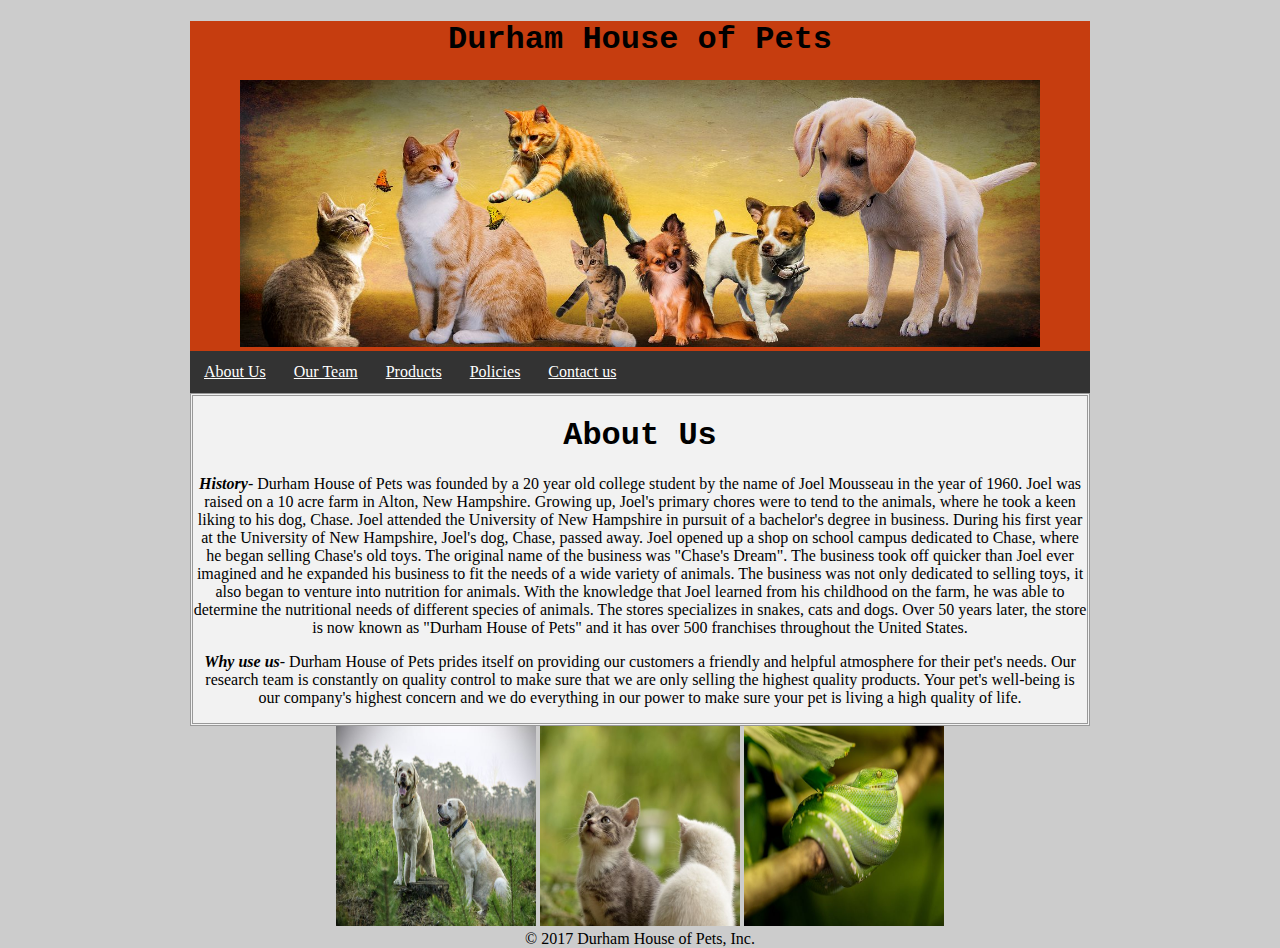
<file: index.html>
<!DOCTYPE html>
<html>
<head>

	<title>Durham House of Pets </title>
	<link href="main.css" rel="stylesheet" />


</head>

<body>

<header>
	<h1>Durham House of Pets</h1>
<img id="Animals-playing" alt="Animals playing" src="animalsplaying.jpg" width="800"/>
</header>
<nav>
<ul>
	<li><a href="index.html">About Us</a></li>
	<li><a href="employees.html">Our Team</a></li>
	<li><a href="products.html">Products</a></li>
	<li><a href="policies.html">Policies</a></li>
	<li><a href="contact_us.html">Contact us</a></li>
</ul>
</nav>
<article>
<h1>About Us</h1>
	<p> <i><b>History</b></i>- Durham House of Pets was founded by a 20 year old college student by the name of Joel Mousseau in the year of 1960. Joel was raised on a 10 acre farm in Alton, New Hampshire.
	Growing up, Joel's primary chores were to tend to the animals, where he took a keen liking to his dog, Chase. Joel attended the University of New Hampshire in pursuit of a 
	bachelor's degree in business. During his first year at the University of New Hampshire, Joel's dog, Chase, passed away. Joel opened up a shop on school campus dedicated to Chase, where
	he began selling Chase's old toys. The original name of the business was "Chase's Dream". The business took off quicker than Joel ever imagined and he expanded his business to fit the needs of a wide variety of animals. 
	The business was not only dedicated to selling toys, it also began to venture into nutrition for animals. With the knowledge that Joel learned from his childhood on the farm, he was able to
	determine the nutritional needs of different species of animals. The stores specializes in snakes, cats and dogs. Over 50 years later, the store is now known as "Durham
	House of Pets" and it has over 500 franchises throughout the United States.</p>
	<p><i><b>Why use us</b></i>- Durham House of Pets prides itself on providing our customers a friendly and helpful atmosphere for their pet's needs. Our research team is constantly on quality control to make
	sure that we are only selling the highest quality products. Your pet's well-being is our company's highest concern and we do everything in our power to make sure your pet is living a high quality of life.</p> 
</article>
<footer>
<img id="Dog" alt="Dogs" src="dogs.jpg" width="200" height="200">
<img id="Cat" alt="Cat" src="cat.jpg" width="200" height="200">
<img id="Snake" alt="snake" src="snake.jpg" width="200" height="200">
<br>&copy 2017 Durham House of Pets, Inc.
</footer>


</body>
</html>
</file>
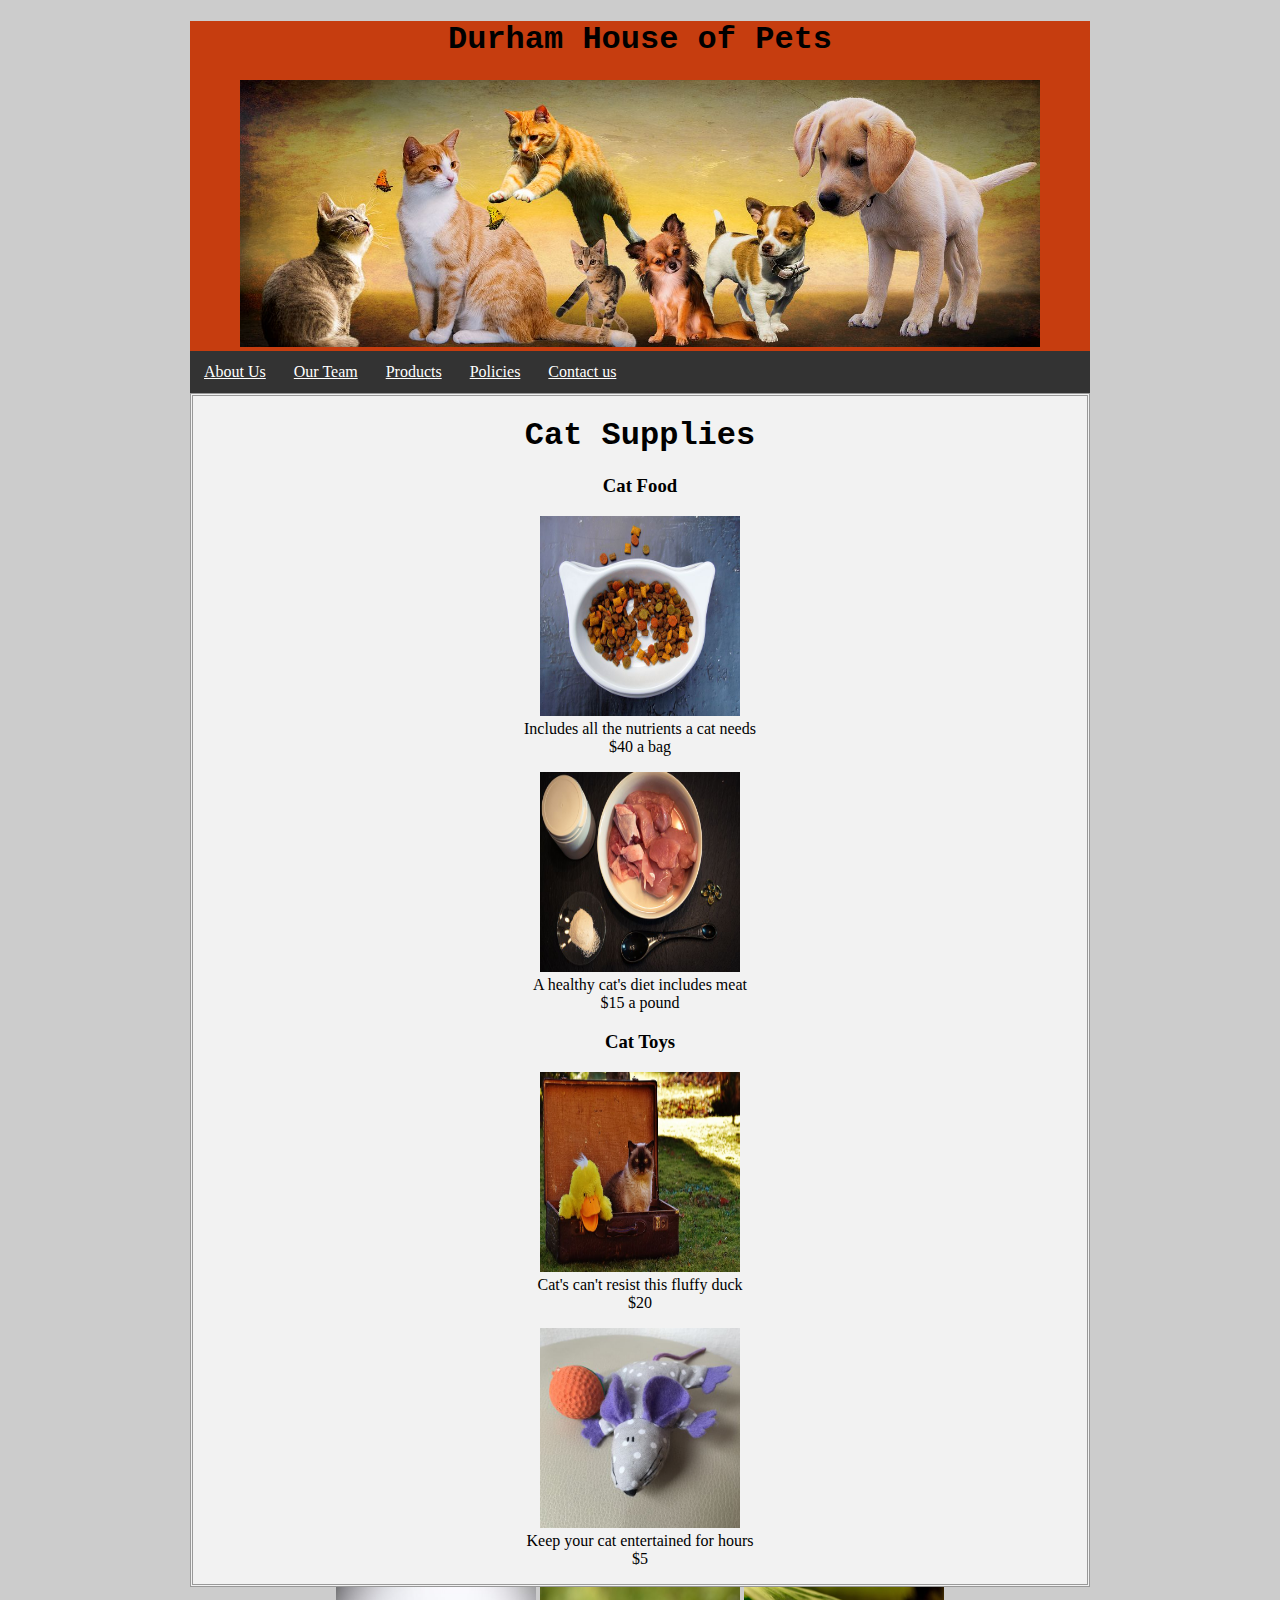
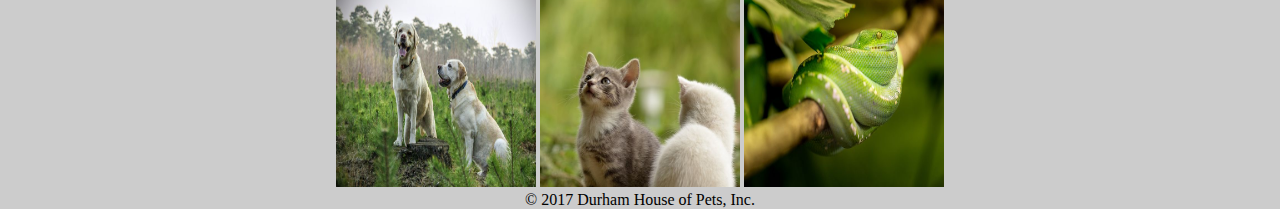
<file: catsupplies.html>
<!DOCTYPE html>
<html>
<head>
	<title>Durham House of Pets </title>
	<link href="main.css" rel="stylesheet" />
</head>
<body>
<header>
	<h1>Durham House of Pets</h1>
<img id="Animals-playing" alt="Animals playing" src="animalsplaying.jpg" width="800"/>
</header>
<nav>
<ul>
	<li><a href="index.html">About Us</a></li>
	<li><a href="employees.html">Our Team</a></li>
	<li><a href="products.html">Products</a></li>
	<li><a href="policies.html">Policies</a></li>
	<li><a href="contact_us.html">Contact us</a></li>
</ul>
</nav>
<article>
<h1>Cat Supplies</h1>
<h3 align="center">Cat Food</h3>
	<p><figure><img src="catfood.jpg" alt="cat food" width="200px" height="200px"><figcaption>Includes all the nutrients a cat needs<br>$40 a bag</figcaption> </a>
</figure><figure><img src="rawfood.jpg" alt="rawfood" width="200px" height="200px"><figcaption>A healthy cat's diet includes meat<br>$15 a pound</figcaption> </a>
</figure></p> 
<h3 align="center">Cat Toys</h3>
	<p><figure><img src="cattoy.jpg" alt="Cat toy" width="200px" height="200px"><figcaption>Cat's can't resist this fluffy duck<br>$20</figcaption> </a>
</figure>
<figure><img src="mouse.jpg" alt="Mouse" width="200px" height="200px"><figcaption>Keep your cat entertained for hours<br>$5</figcaption> </a>
</figure>
</article>
<footer>
<img id="Dog" alt="dogs" src="dogs.jpg" width="200" height="200">
<img id="Cat" alt="cats" src="cat.jpg" width="200" height="200">
<img id="Snake" alt="snakes" src="snake.jpg" width="200" height="200">
<br>&copy 2017 Durham House of Pets, Inc.
</footer>

</body>
</html>
</file>
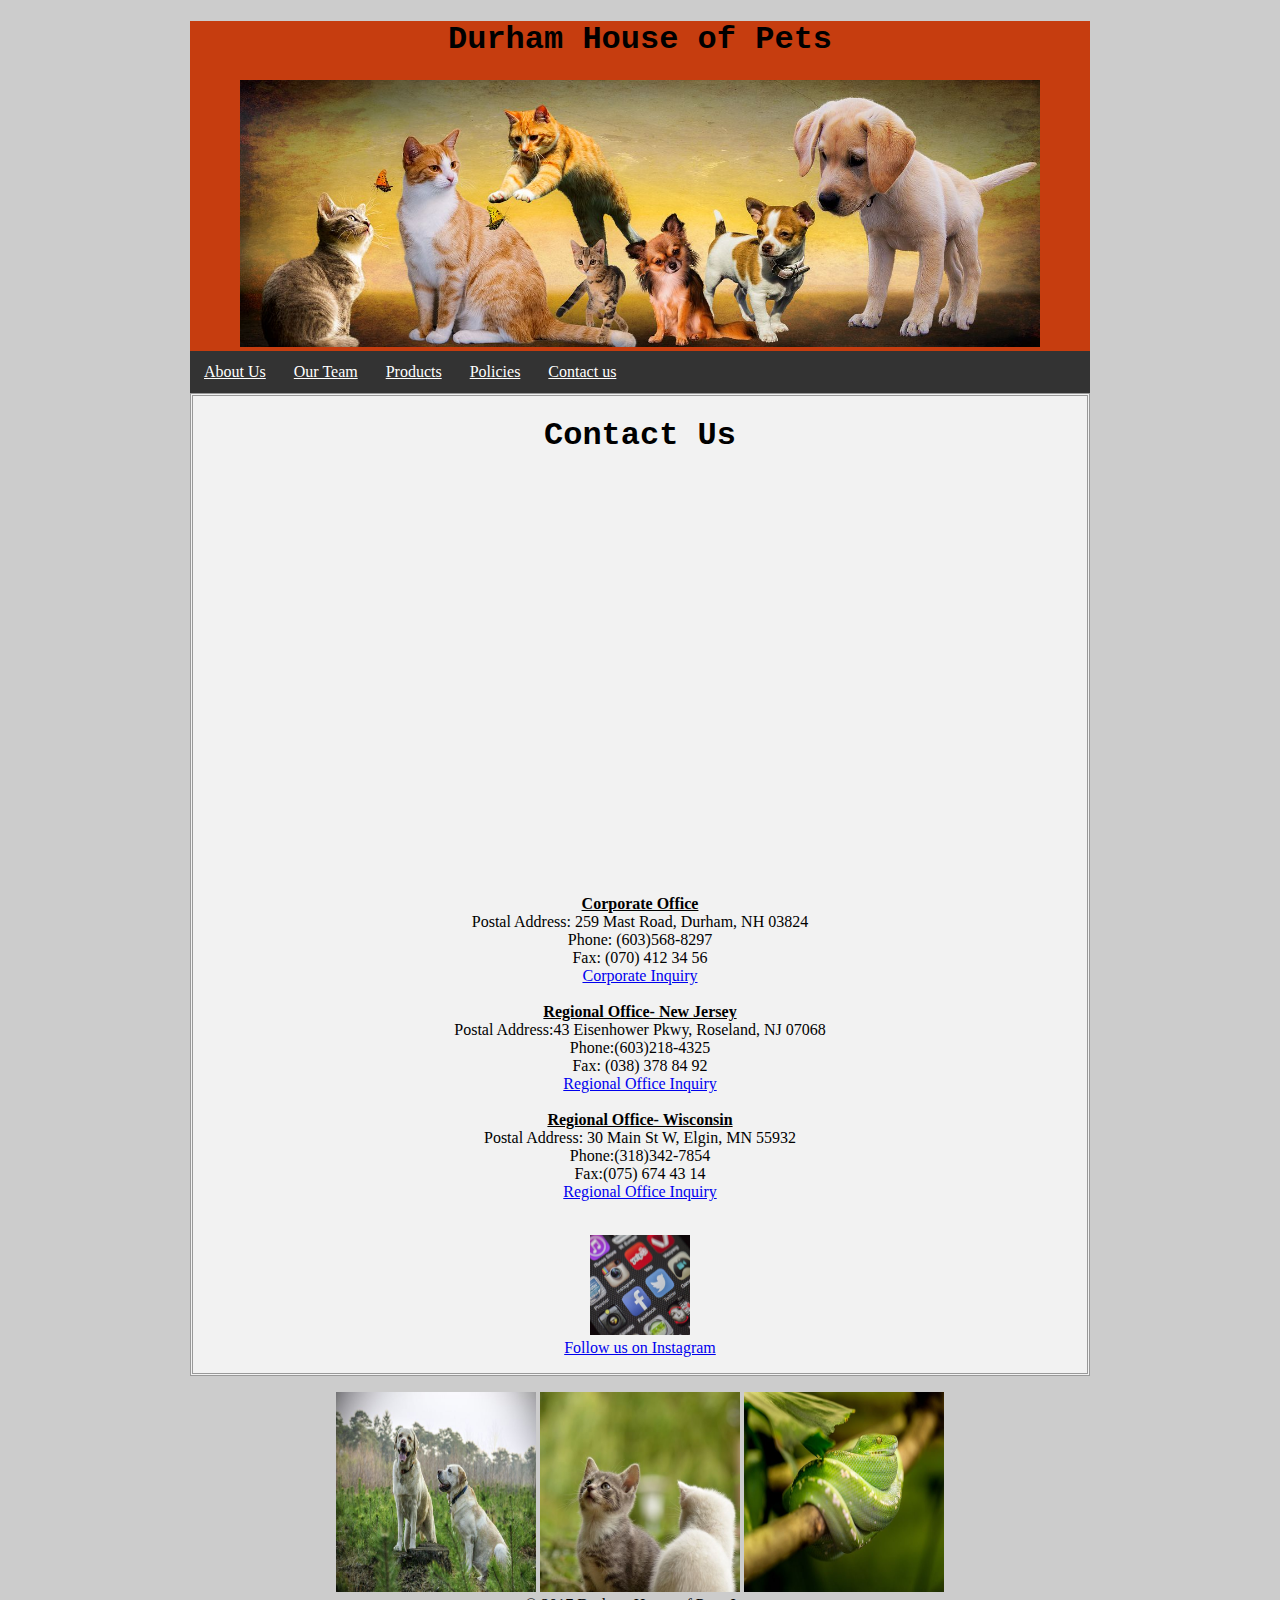
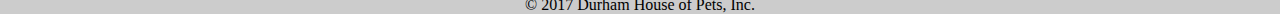
<file: contact_us.html>
<!DOCTYPE html>
<html>
<head>
	<title>Durham House of Pets </title>
	<link href="main.css" rel="stylesheet" />
</head>
<body>
<header>
	<h1>Durham House of Pets</h1>
<img id="Animals-playing" alt="animals playing" src="animalsplaying.jpg" width="800"/>
</header>
<nav>
<ul>
	<li><a href="index.html">About Us</a></li>
	<li><a href="employees.html">Our Team</a></li>
	<li><a href="products.html">Products</a></li>
	<li><a href="policies.html">Policies</a></li>
	<li><a href="contact_us.html">Contact us</a></li>
</ul>
</nav>
<article>
<h1>Contact Us</h1>
	<p><iframe src="https://www.google.com/maps/embed?pb=!1m18!1m12!1m3!1d2911.3548562428955!2d-70.95217431919421!3d43.1390771543153!2m3!1f0!2f0!3f0!3m2!1i1024!2i768!4f13.1!3m3!1m2!1s0x0%3A0x869aaeb818ceb86!2sThe+Lodges+at+West+Edge+Apartments!5e0!3m2!1sen!2sus!4v1498191905816" width="400" height="400" frameborder="0" style="border:0" allowfullscreen></iframe> </p> 
<p><u><b>Corporate Office</b></u><br>
Postal Address: 259 Mast Road, Durham, NH 03824<br>
Phone: (603)568-8297<br>
Fax: (070) 412 34 56<br>
<a href="mailto:gnc9486@wildcats.unh.edu">Corporate Inquiry</a>
<br><br>

<u><b>Regional Office- New Jersey</b></u><br>
Postal Address:43 Eisenhower Pkwy, Roseland, NJ 07068<br>
Phone:(603)218-4325<br>
Fax: (038) 378 84 92<br>
<a href="mailto:fda1234@wildcats.unh.edu">Regional Office Inquiry</a><br><br>

<u><b>Regional Office- Wisconsin</b></u><br>
Postal Address: 30 Main St W, Elgin, MN 55932<br>
Phone:(318)342-7854<br>
Fax:(075) 674 43 14<br>
<a href="mailto:ngf1724@wildcats.unh.edu">Regional Office Inquiry</a><br><br>

<figure><a href="https://www.instagram.com/?hl=en"> <img src="instagram.jpg" alt="instagram" width="100px" height="100px"><figcaption>Follow us on Instagram</figcaption> </a>
</article></figure></p>
<footer>
<img id="Dog" alt="dog" src="dogs.jpg" width="200" height="200">
<img id="Cat" alt="Cat" src="cat.jpg" width="200" height="200">
<img id="Snake" alt="Snake" src="snake.jpg" width="200" height="200">
<br>&copy 2017 Durham House of Pets, Inc.
</footer>

</body>
</html>
</file>
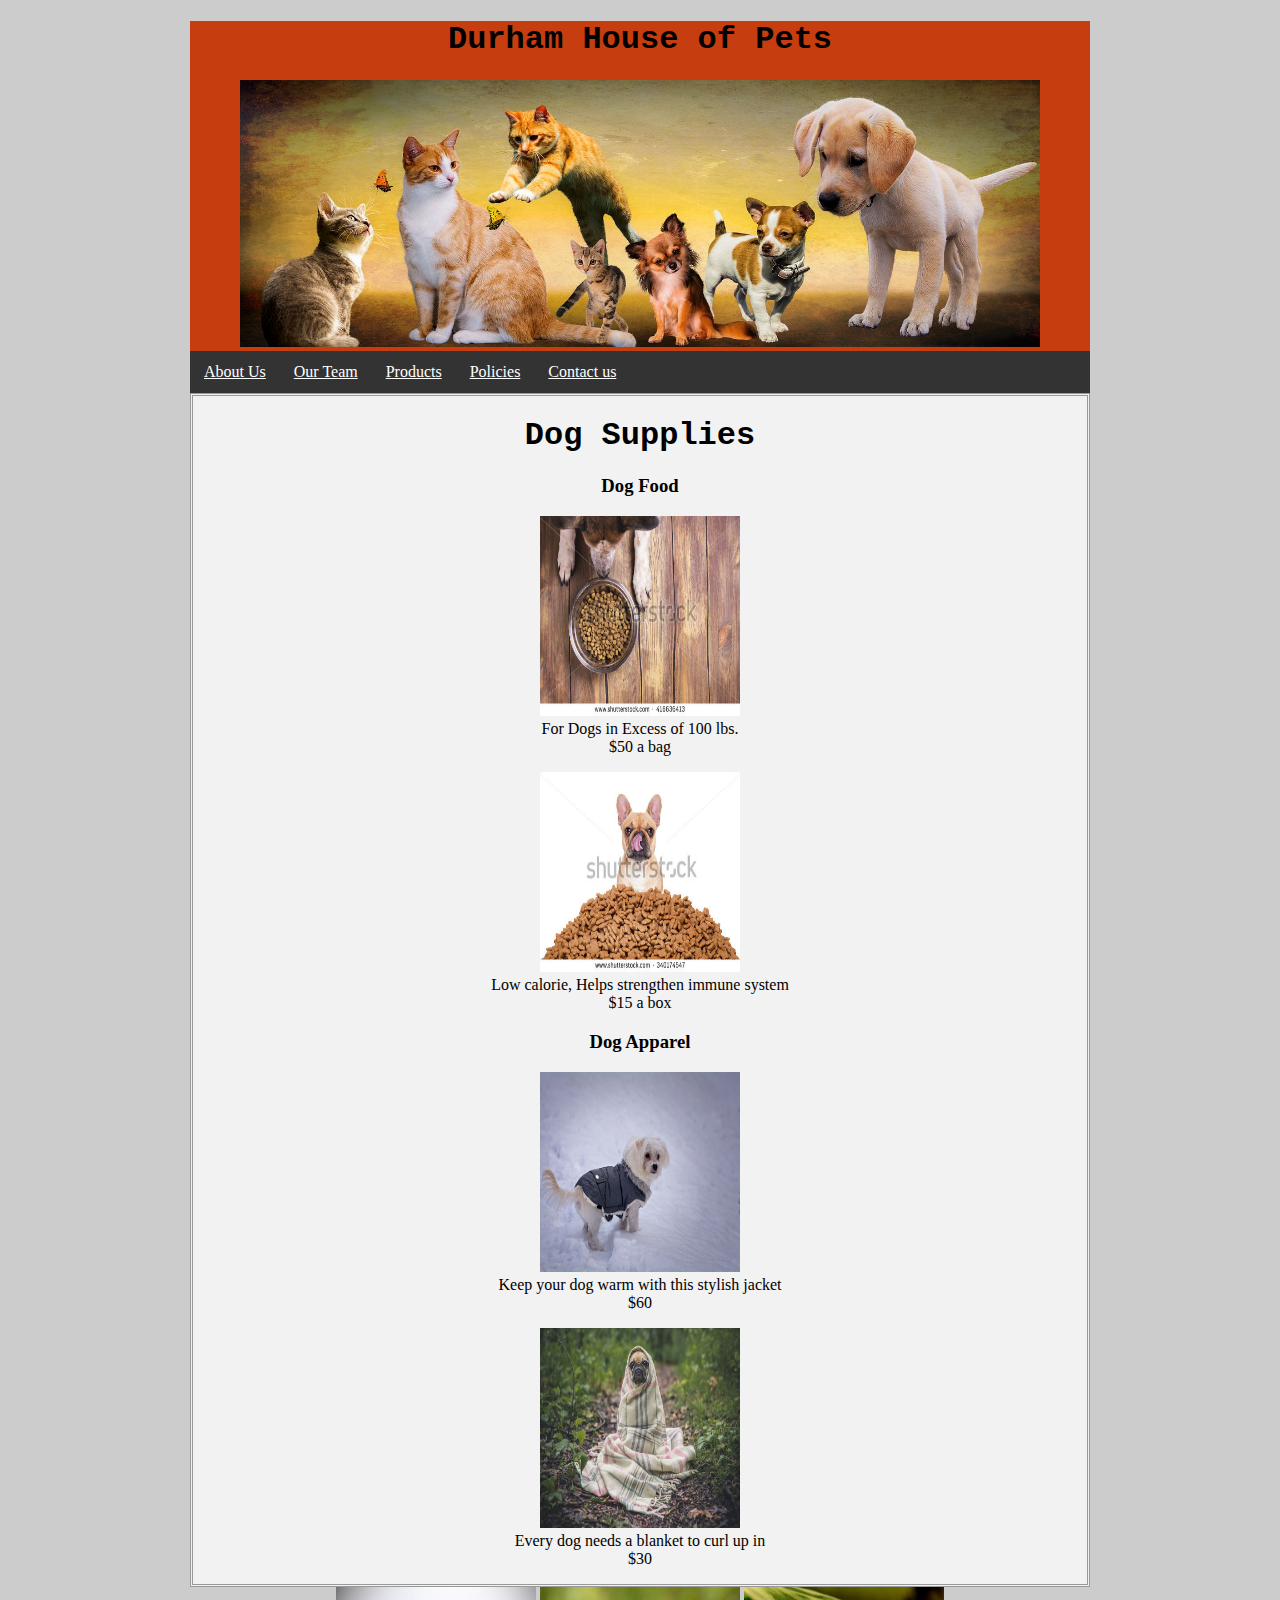
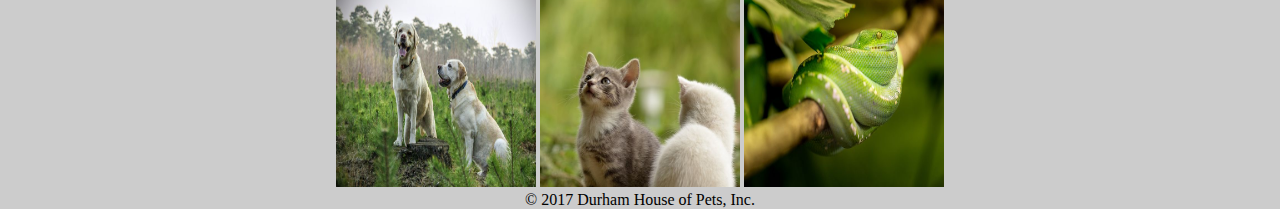
<file: dogsupplies.html>
<!DOCTYPE html>
<html>
<head>
	<title>Durham House of Pets </title>
	<link href="main.css" rel="stylesheet" />
</head>
<body>
<header>
	<h1>Durham House of Pets</h1>
<img id="Animals-playing" alt="Animals playing" src="animalsplaying.jpg" width="800"/>
</header>
<nav>
<ul>
	<li><a href="index.html">About Us</a></li>
	<li><a href="employees.html">Our Team</a></li>
	<li><a href="products.html">Products</a></li>
	<li><a href="policies.html">Policies</a></li>
	<li><a href="contact_us.html">Contact us</a></li>
</ul>
</nav>
<article>
<h1>Dog Supplies</h1>
<h3 align="center">Dog Food</h3>
	<p><figure><img src="dogfood.jpg" alt="dog food" width="200px" height="200px"><figcaption>For Dogs in Excess of 100 lbs.<br>$50 a bag</figcaption> </a>
</figure><figure><img src="dogtreats.jpg" alt="dog treats" width="200px" height="200px"><figcaption>Low calorie, Helps strengthen immune system<br>$15 a box</figcaption> </a>
</figure></p> 
<h3 align="center">Dog Apparel</h3>
	<p><figure><img src="jacket.jpg" alt="Dog jacket" width="200px" height="200px"><figcaption>Keep your dog warm with this stylish jacket<br>$60</figcaption> </a>
</figure>
<figure><img src="blanket.jpg" alt="blanket" width="200px" height="200px"><figcaption>Every dog needs a blanket to curl up in<br>$30</figcaption> </a>
</figure>
</article>
<footer>
<img id="Dog" src="dogs.jpg" alt="dog" width="200" height="200">
<img id="Cat" src="cat.jpg" alt="Cat" width="200" height="200">
<img id="Snake" src="snake.jpg" alt="snake" width="200" height="200">
<br>&copy 2017 Durham House of Pets, Inc.
</footer>

</body>
</html>
</file>
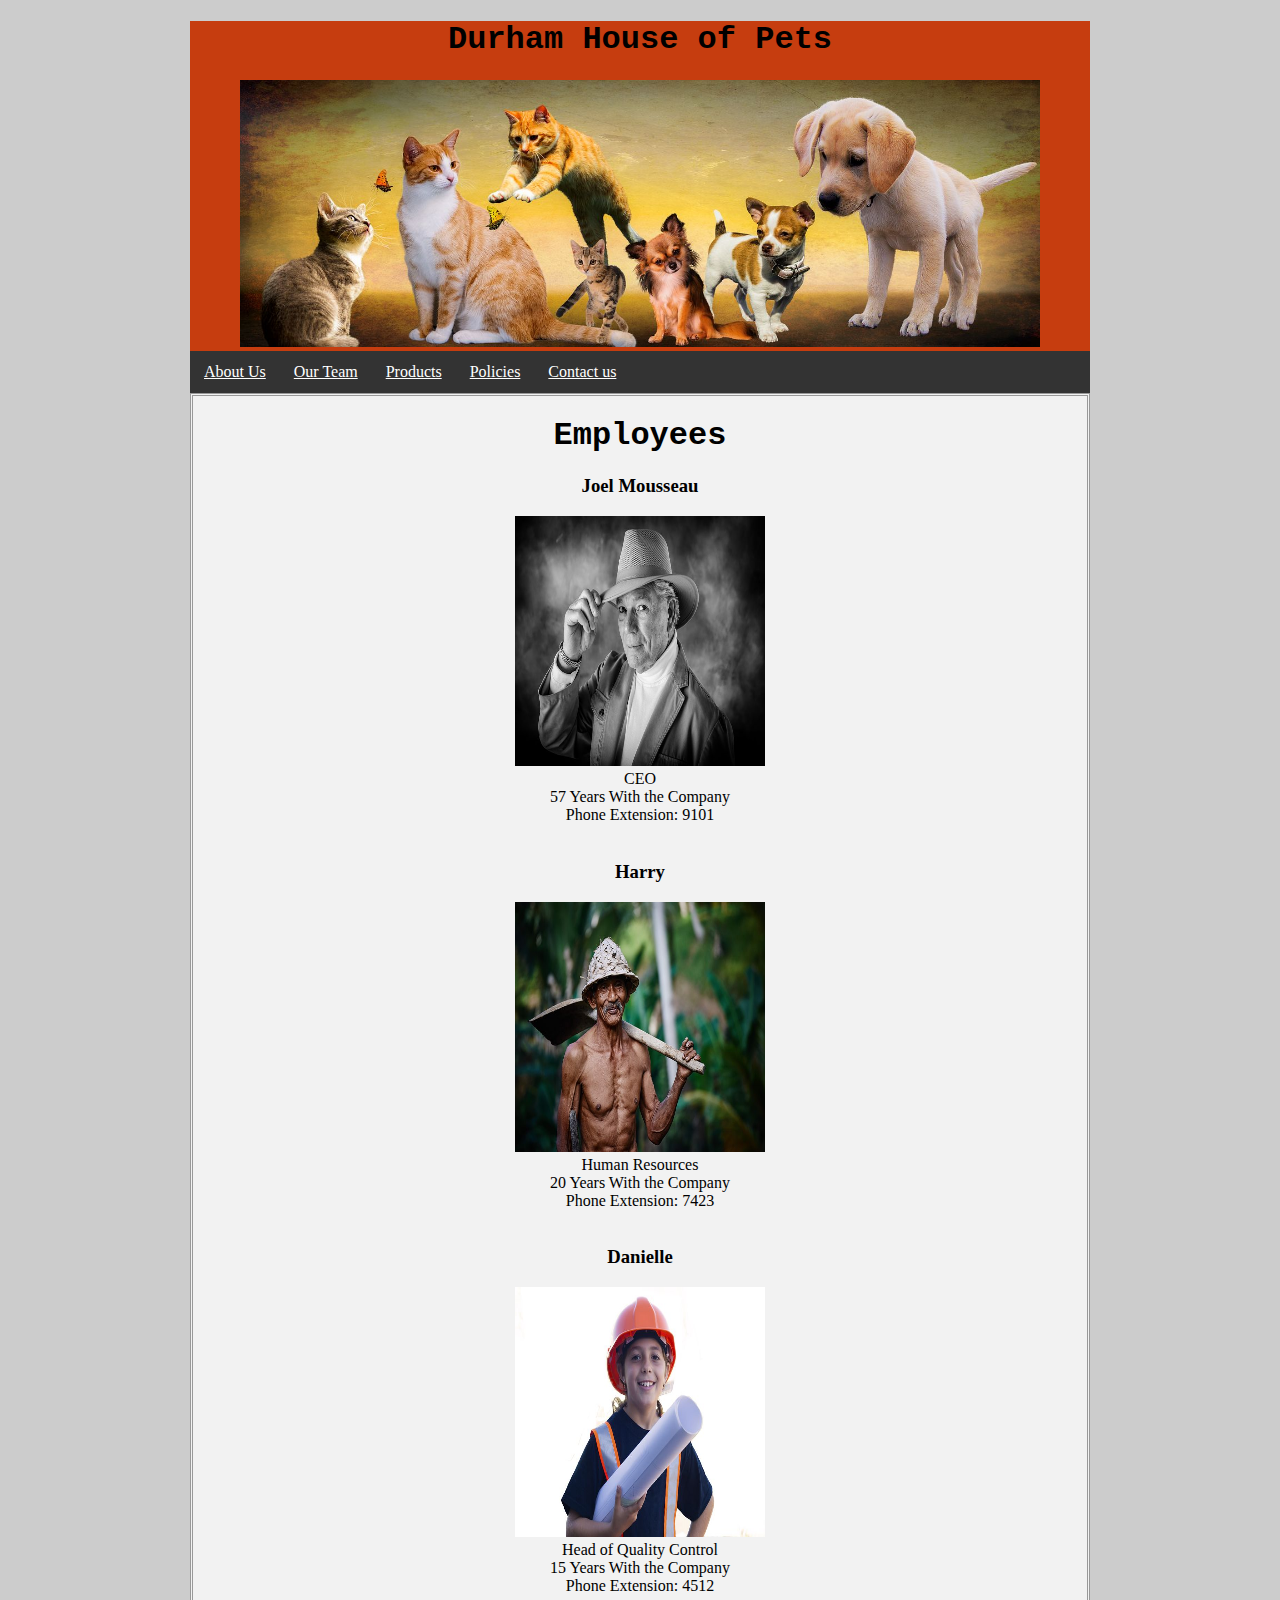
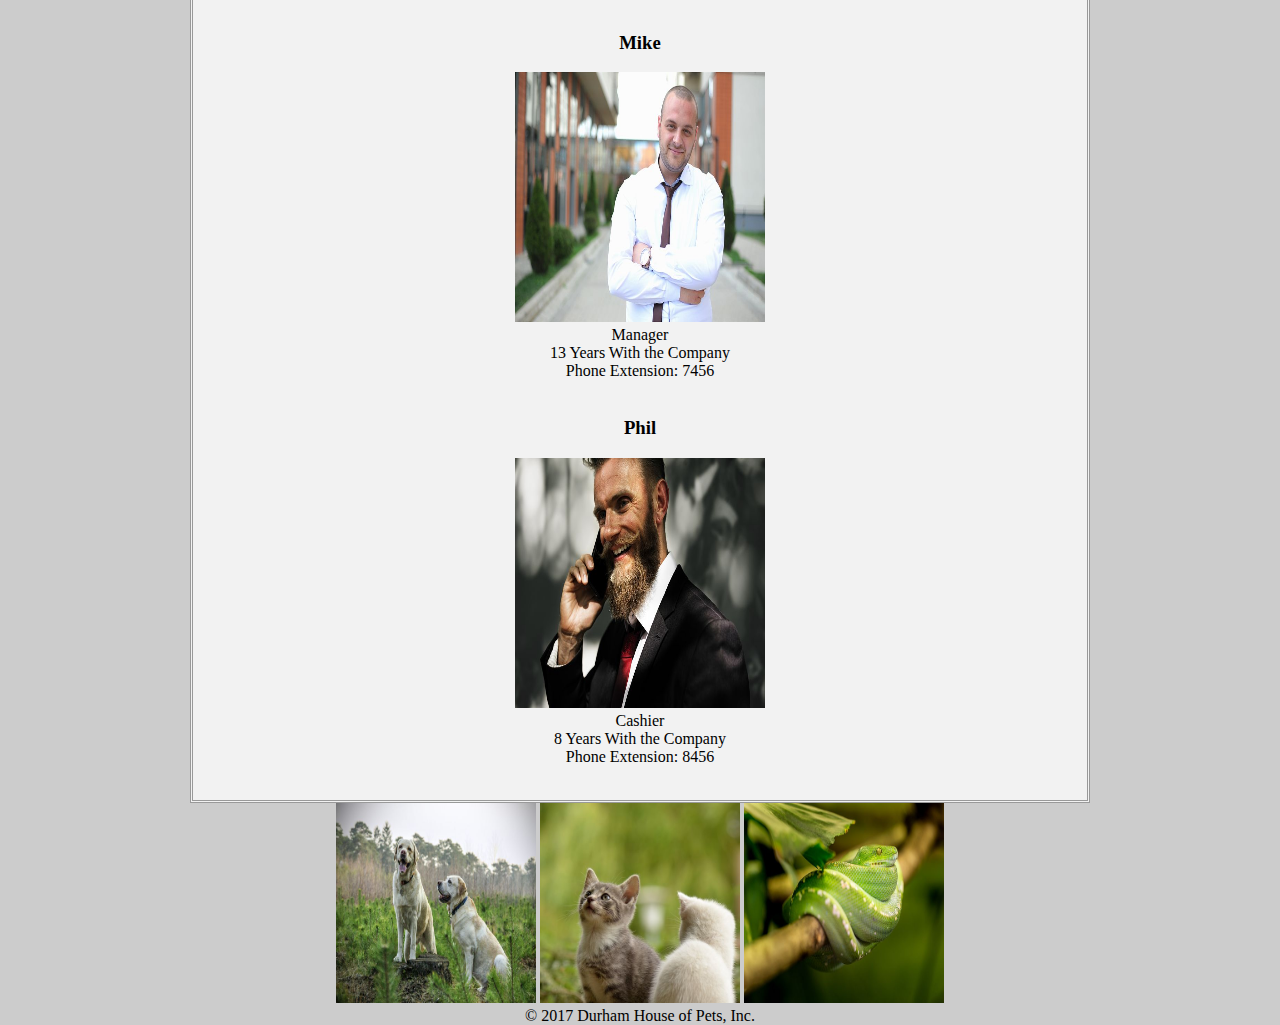
<file: employees.html>
<!DOCTYPE html>
<html>
<head>
	<title>Durham House of Pets </title>
	<link href="main.css" rel="stylesheet" />
</head>
<body>
<header>
	<h1>Durham House of Pets</h1>
<img id="Animals-playing" alt="Animals playing" src="animalsplaying.jpg" width="800"/>
</header>
<nav>
<ul>
	<li><a href="index.html">About Us</a></li>
	<li><a href="employees.html">Our Team</a></li>
	<li><a href="products.html">Products</a></li>
	<li><a href="policies.html">Policies</a></li>
	<li><a href="contact_us.html">Contact us</a></li>
</ul>
</nav>
<article>
<h1>Employees</h1>
	<h3 align="center">Joel Mousseau</h3> 
<p align="center"><img id="Joel" src="joel.jpg" alt="Joel" width="250" height="250"><br>
CEO<br>
57 Years With the Company<br>
Phone Extension: 9101<br><br></p>
	<h3>Harry</h3>
<p><img id="Harry" src="harry.jpg" alt="Harry" width="250" height="250"><br>
Human Resources<br>
20 Years With the Company<br>
Phone Extension: 7423<br><br></p>
	<h3>Danielle</h3>
<p><img id="Danielle" src="danielle.jpg" alt="Danielle" width="250" height="250"><br>
Head of Quality Control<br>
15 Years With the Company<br>
Phone Extension: 4512<br><br></p>
	<h3>Mike</h3>
<p><img id="Mike" src="mike.jpg" alt="Mike" width="250" height="250"><br>
Manager<br>
13 Years With the Company<br>
Phone Extension: 7456<br><br></p>

	<h3>Phil</h3>
<p><img id="Phil" src="phil.jpg" alt="Phil" width="250" height="250"><br>
Cashier<br>
8 Years With the Company<br>
Phone Extension: 8456<br><br></p>

</article>
<footer>
<img id="Dog" src="dogs.jpg" alt="dog" width="200" height="200">
<img id="Cat" src="cat.jpg" alt="Cat" width="200" height="200">
<img id="Snake" src="snake.jpg" alt="snake" width="200" height="200">
<br>&copy 2017 Durham House of Pets, Inc.
</footer>

</body>
</html>
</file>
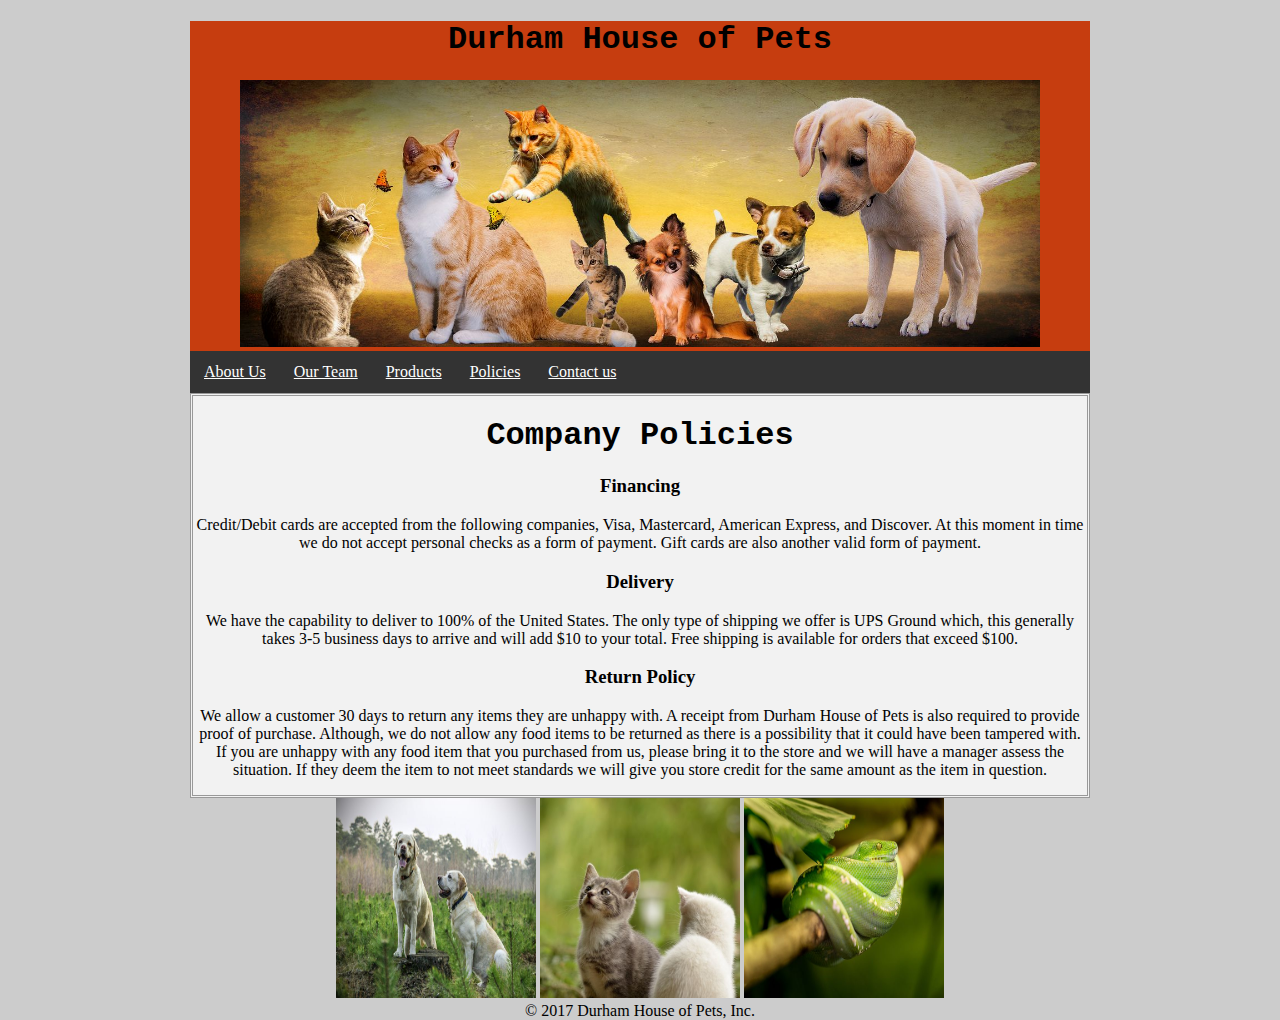
<file: policies.html>
<!DOCTYPE html>
<html>
<head>
	<title>Durham House of Pets </title>
	<link href="main.css" rel="stylesheet" />
</head>
<body>
<header>
	<h1>Durham House of Pets</h1>
<img id="Animals-playing" alt="animals playing" src="animalsplaying.jpg" width="800"/>
</header>
<nav>
<ul>
	<li><a href="index.html">About Us</a></li>
	<li><a href="employees.html">Our Team</a></li>
	<li><a href="products.html">Products</a></li>
	<li><a href="policies.html">Policies</a></li>
	<li><a href="contact_us.html">Contact us</a></li>
</ul>
</nav>
<article>
<h1>Company Policies</h1>
	<h3>Financing</h3>
<p>Credit/Debit cards are accepted from the following companies, Visa, Mastercard, American Express, and Discover.
At this moment in time we do not accept personal checks as a form of payment.
Gift cards are also another valid form of payment.</p>

	<h3>Delivery</h3>
	<p>We have the capability to deliver to 100% of the United States. The only type of shipping we offer is UPS Ground which, this generally takes 3-5 	
	business days to arrive and will add $10 to your total. Free shipping is available for orders that exceed $100.</p>
<h3>Return Policy</h3>
	<p>We allow a customer 30 days to return any items they are unhappy with. A receipt from Durham House of Pets is also required to provide proof of purchase.
 	Although, we do not allow any food items to be returned as there is a possibility that it could have been tampered with. If you are unhappy with any food 
	item that you purchased from us, please bring it to the store and we will have a manager assess the situation. If they deem the item to not meet standards
	we will give you store credit for the same amount as the item in question. </p>
</article>
<footer>
<img id="Dog" src="dogs.jpg" alt="Dog" width="200" height="200">
<img id="Cat" src="cat.jpg" alt="Cat" width="200" height="200">
<img id="Snake" src="snake.jpg" alt="snake" width="200" height="200">
<br>&copy 2017 Durham House of Pets, Inc.
</footer>

</body>
</html>
</file>
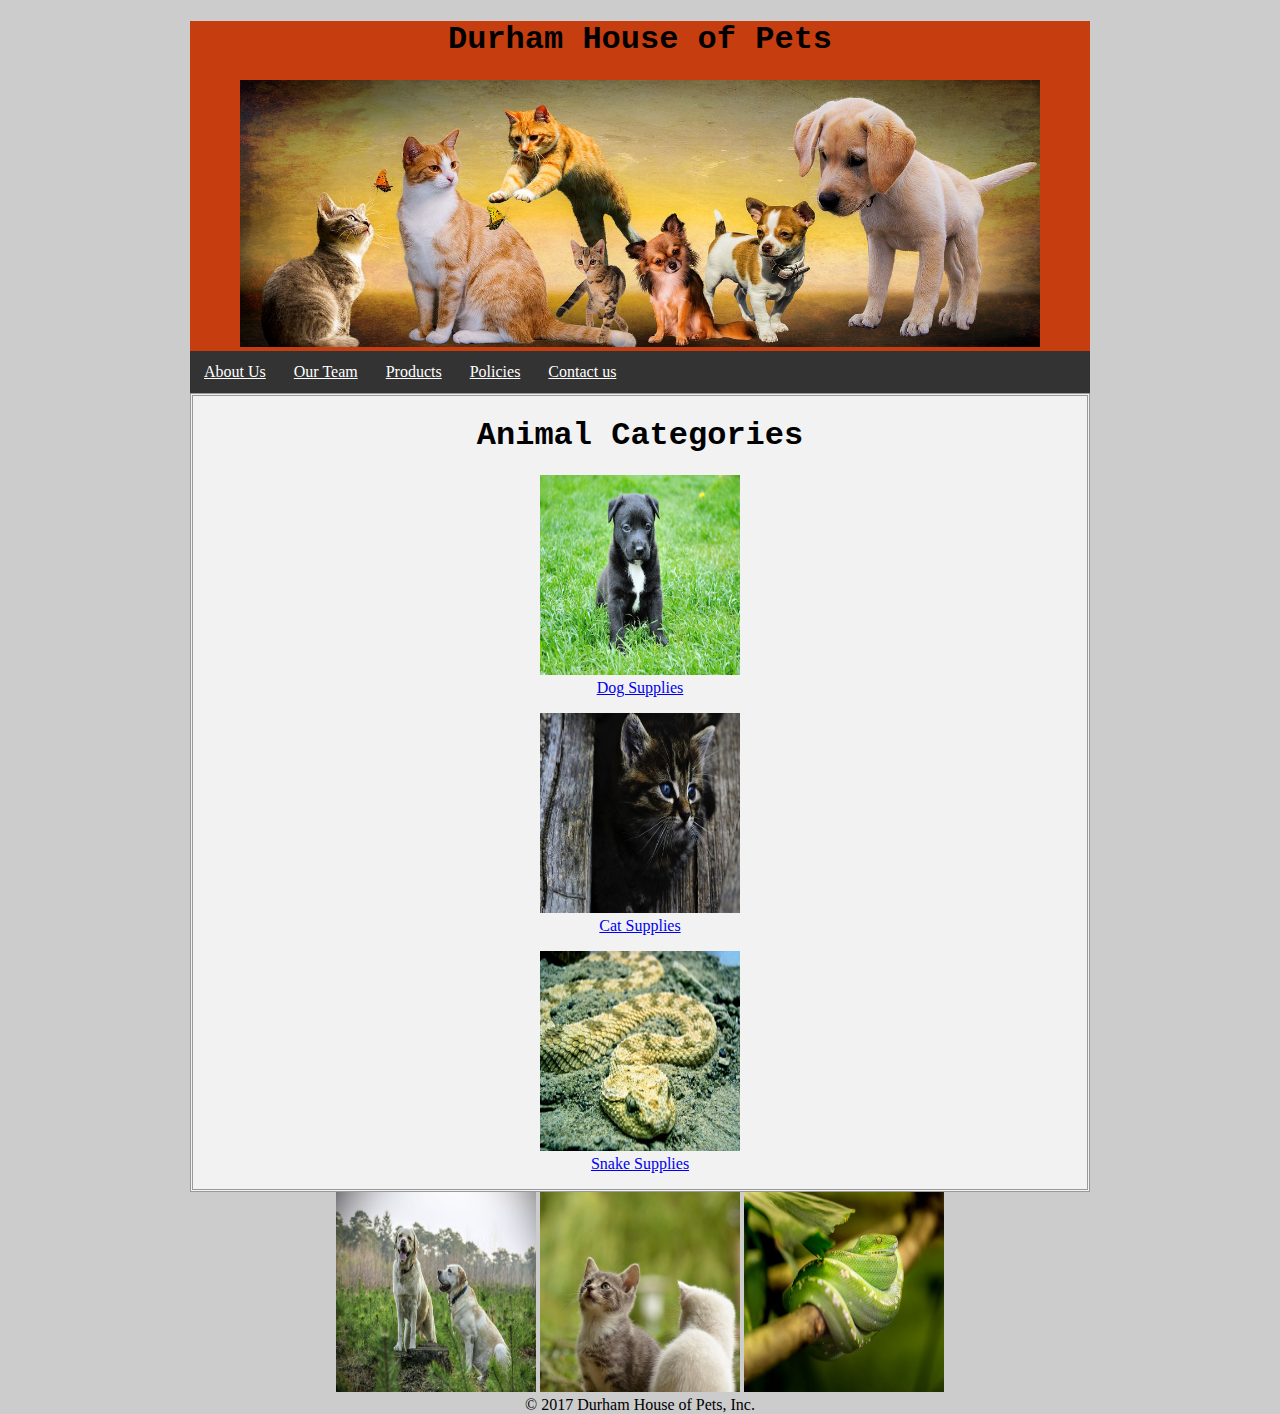
<file: products.html>
<!DOCTYPE html>
<html>
<head>
	<title>Durham House of Pets </title>
	<link href="main.css" rel="stylesheet" />
</head>
<body>
<header>
	<h1>Durham House of Pets</h1>
<img id="Animals-playing" src="animalsplaying.jpg" alt="animals playing" width="800"/>
</header>
<nav>
<ul>
	<li><a href="index.html">About Us</a></li>
	<li><a href="employees.html">Our Team</a></li>
	<li><a href="products.html">Products</a></li>
	<li><a href="policies.html">Policies</a></li>
	<li><a href="contact_us.html">Contact us</a></li>
</ul>
</nav>
<article>
<h1>Animal Categories</h1>
	<p>
<figure><a href="dogsupplies.html"> <img src="dogsuppliespic.jpg" alt="dog supplies" width="200px" height="200px"><figcaption>Dog Supplies</figcaption> </a>
</figure>
<figure><a href="catsupplies.html"> <img src="catsuppliespic.jpg" alt="cat supplies" width="200px" height="200px"><figcaption>Cat Supplies</figcaption> </a>
</figure>
<figure><a href="snakesupplies.html"> <img src="snakesuppliespic.jpg" alt="snake supplies" width="200px" height="200px"><figcaption>Snake Supplies</figcaption> </a>
</figure>
	 </p>
</article>
<footer>
<img id="Dog" src="dogs.jpg" width="200" height="200">
<img id="Cat" src="cat.jpg" width="200" height="200">
<img id="Snake" src="snake.jpg" width="200" height="200">
<br>&copy 2017 Durham House of Pets, Inc.
</footer>

</body>
</html>
</file>
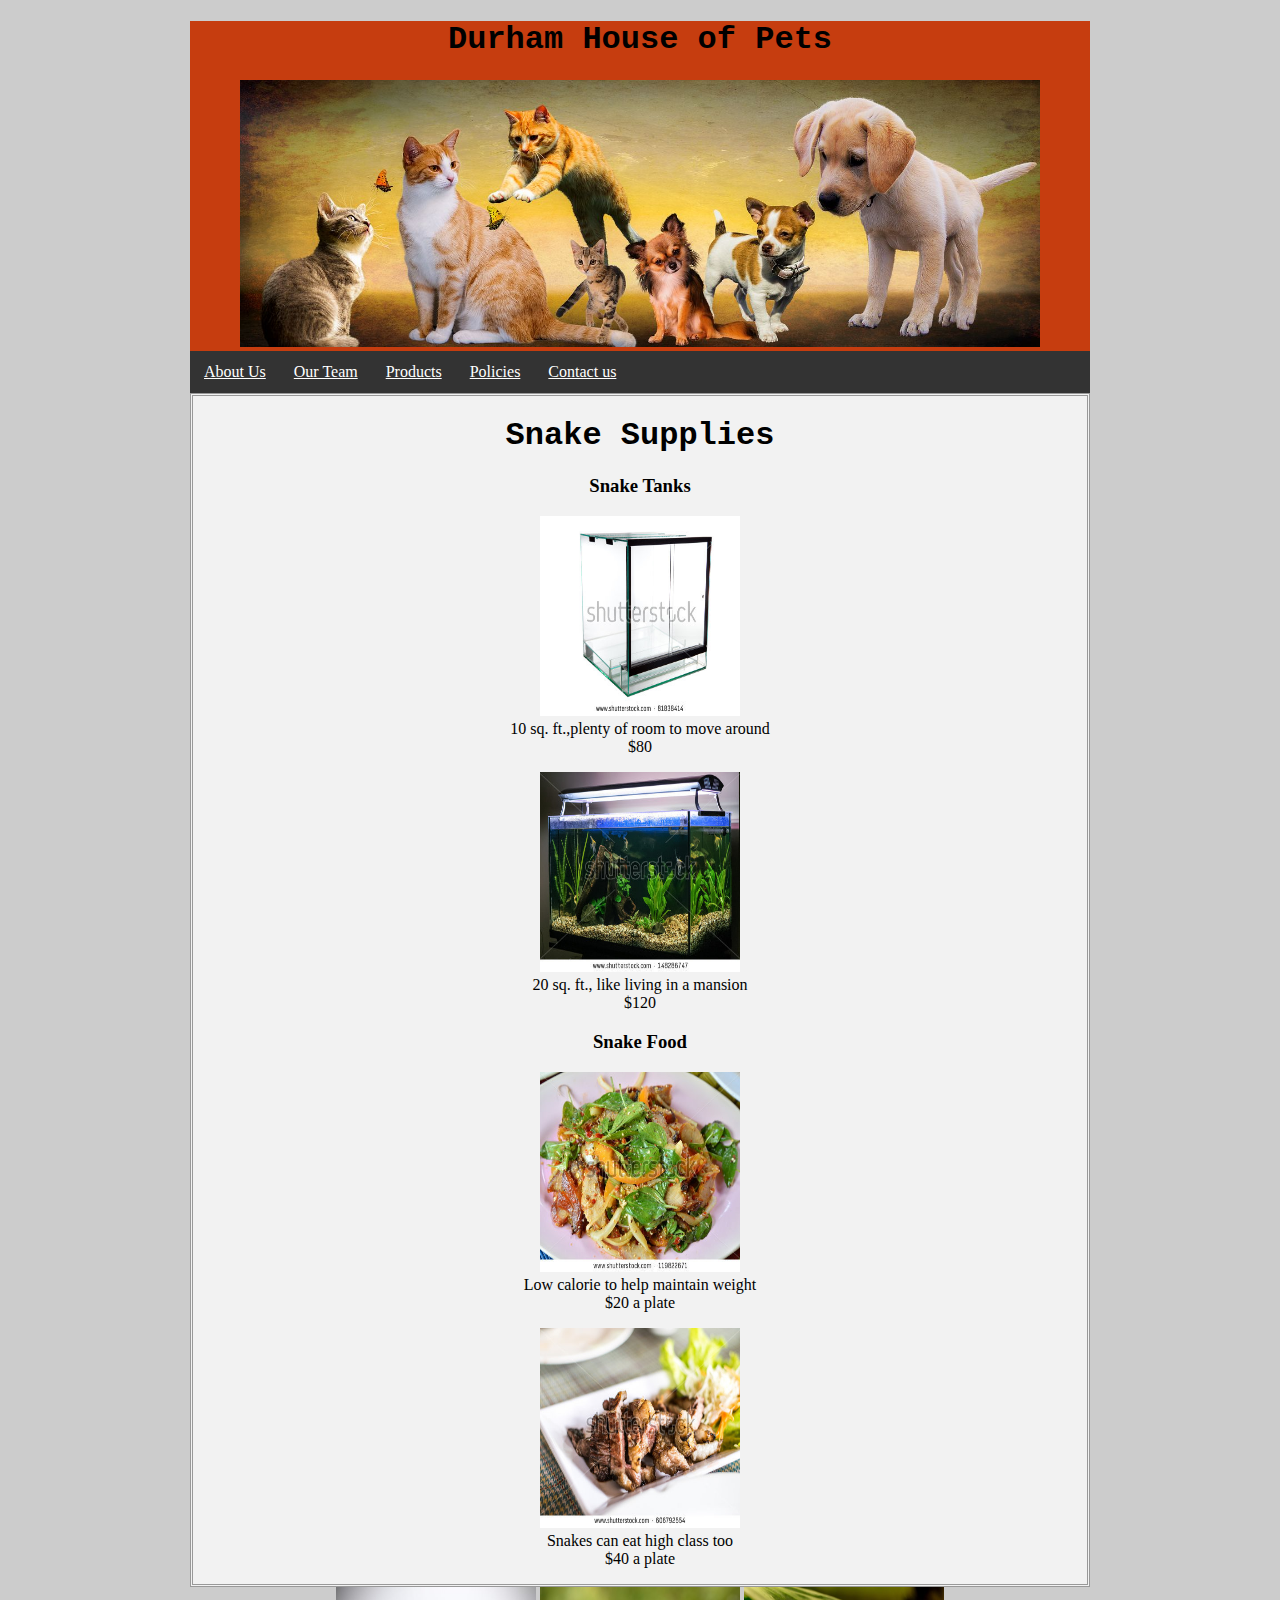
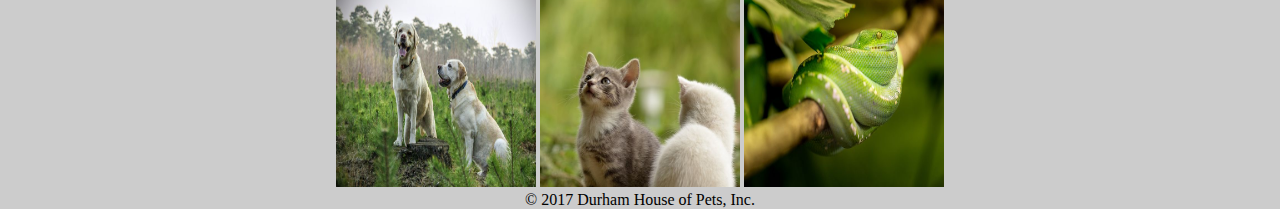
<file: snakesupplies.html>
<!DOCTYPE html>
<html>
<head>
	<title>Durham House of Pets </title>
	<link href="main.css" rel="stylesheet" />
</head>
<body>
<header>
	<h1>Durham House of Pets</h1>
<img id="Animals-playing" src="animalsplaying.jpg" alt="animals playing" width="800"/>
</header>
<nav>
<ul>
	<li><a href="index.html">About Us</a></li>
	<li><a href="employees.html">Our Team</a></li>
	<li><a href="products.html">Products</a></li>
	<li><a href="policies.html">Policies</a></li>
	<li><a href="contact_us.html">Contact us</a></li>
</ul>
</nav>
<article>
<h1>Snake Supplies</h1>
<h3 align="center">Snake Tanks</h3>
	<p><figure><img src="snaketank.jpg" alt="snake tank" width="200px" height="200px"><figcaption>10 sq. ft.,plenty of room to move around<br>$80</figcaption> </a>
</figure><figure><img src="tank.jpg" alt="tank" width="200px" height="200px"><figcaption>20 sq. ft., like living in a mansion<br>$120</figcaption> </a>
</figure></p> 
<h3 align="center">Snake Food</h3>
	<p><figure><img src="snakesalad.jpg" alt="snake salad" width="200px" height="200px"><figcaption>Low calorie to help maintain weight<br>$20 a plate</figcaption> </a>
</figure>
<figure><img src="snakefood.jpg" alt="snake food" width="200px" height="200px"><figcaption>Snakes can eat high class too<br>$40 a plate</figcaption> </a>
</figure>
</article>
<footer>
<img id="Dog" src="dogs.jpg" alt="Dogs" width="200" height="200">
<img id="Cat" src="cat.jpg" alt="cat" width="200" height="200">
<img id="Snake" src="snake.jpg" alt="snake" width="200" height="200">
<br>&copy 2017 Durham House of Pets, Inc.
</footer>

</body>
</html>
</file>
<file: main.css>
body {width: 900px;background: #cccccc; text-align:center; margin: 0 auto; }
header{background: #C63D0F}

h1 {
    text-align: center;
font-family: courier, courier-new, serif;
font-size: 20 pt
border-bottom: 2px solid black;
}
ul {
    list-style-type: none;
    margin: 0;
    padding: 0;
    overflow: hidden;
    background-color: #333;
}

li {
    float: left;
}

li a {
    display: block;
    color: white;
    text-align: center;
    padding: 12px 14px;
    }

article {border: 3px double #999; background-color: #f2f2f2; }
</file>
